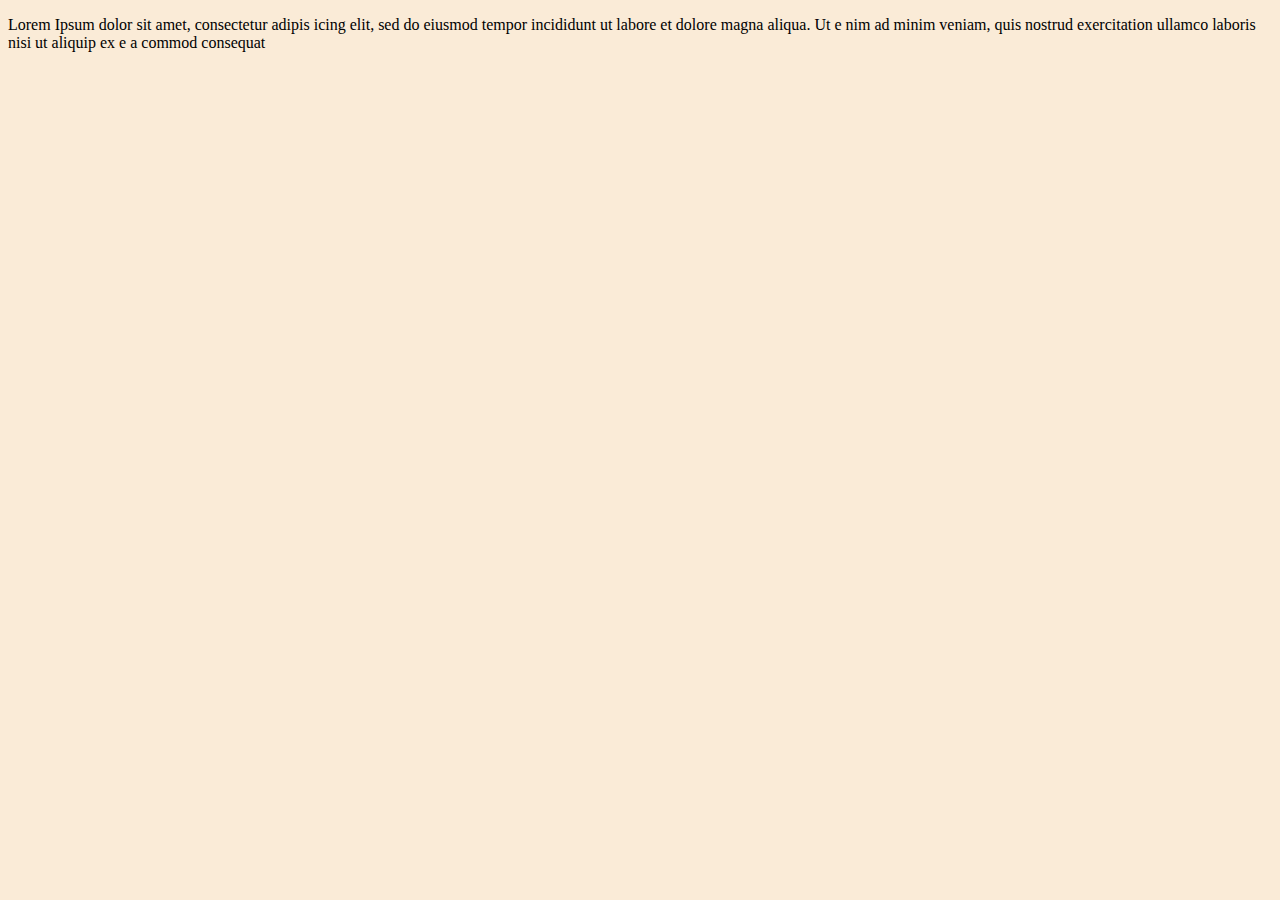
<file: 01.Struktura_dokumentu/index.html>
<!DOCTYPE html>
<html lang="en">
<head>
    <link rel="stylesheet" href="css/style.css">
    <meta charset="UTF-8">
    <title>zadanie pierwsze</title>
</head>
<body>
    <p>
    Lorem Ipsum dolor sit amet, consectetur adipis icing elit,
        sed do eiusmod tempor
    incididunt ut labore et dolore magna aliqua.
        Ut e nim ad minim veniam, quis nostrud 
    exercitation ullamco laboris nisi ut aliquip ex e a commod consequat
    </p>
    
</body>
</html>
</file>
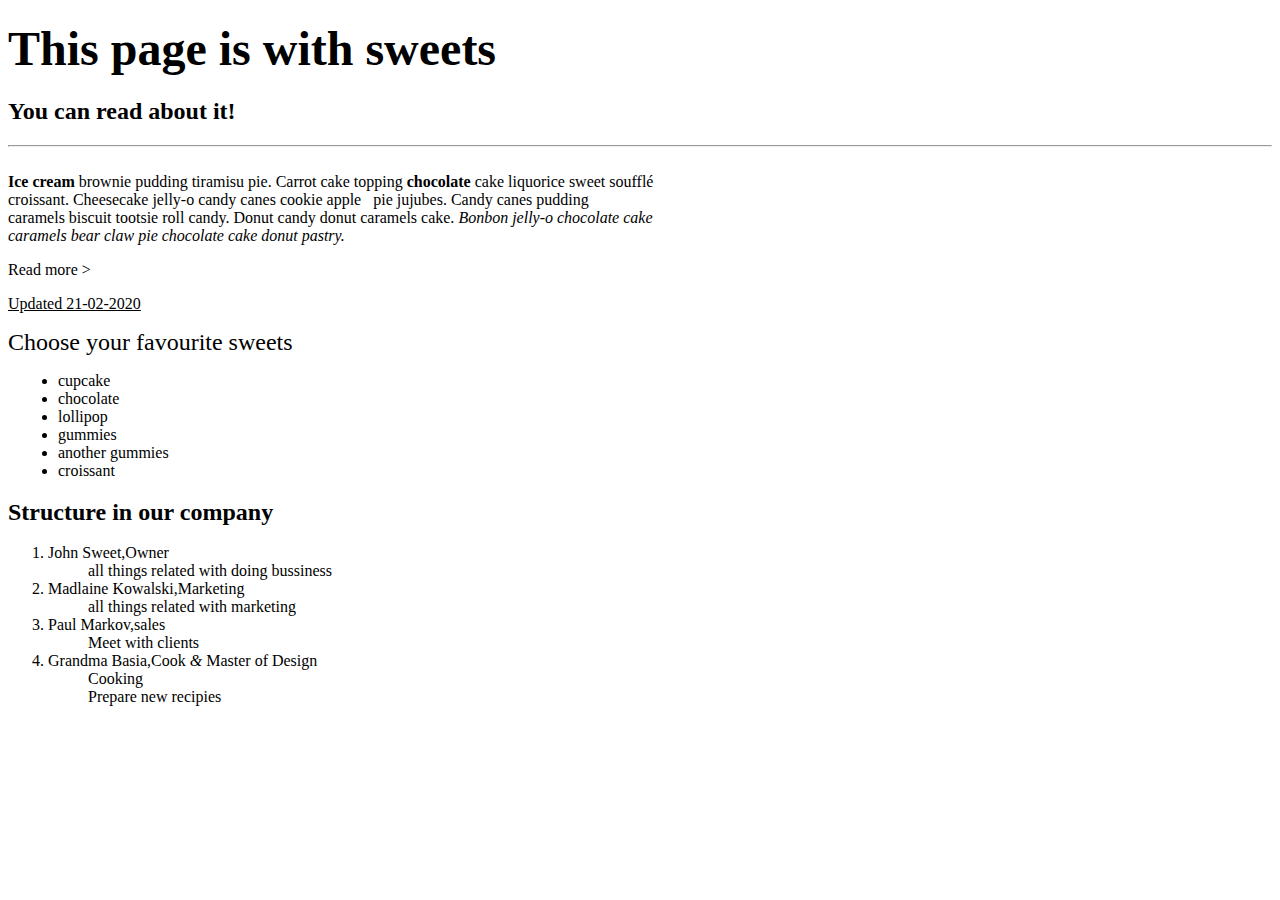
<file: 02.Formatowanie_tekstu/index.html>
<!DOCTYPE html>
<html lang="en">
<head>
    <meta charset="UTF-8">
    <title>zadanie drugie</title>
    
</head>
<body >
    <h1><font size="+4">This page is with sweets</font></h1>
    <h2><font size="+2">You can read about it!</font></h2>
    <hr>
    
    <div style="white-space: pre">
<b>Ice cream</b> brownie pudding tiramisu pie. Carrot cake topping <b>chocolate </b>cake liquorice sweet soufflé 
croissant. Cheesecake jelly-o candy canes cookie apple   pie jujubes. Candy canes pudding
caramels biscuit tootsie roll candy. Donut candy donut caramels cake. <i>Bonbon jelly-o chocolate cake 
caramels bear claw pie chocolate cake donut pastry.</i> </div>
    
    <p>Read more &#x3E</p>
    
    <p><u>Updated 21-02-2020</u></p>
    
    <p><font size="+2">Choose your favourite sweets</font></p>
    <div>
     <li style="margin-left: 50px">cupcake</li>
      <li style="margin-left: 50px">chocolate</li>
      <li style="margin-left: 50px">lollipop</li>
      <li style="margin-left: 50px">gummies</li>
      <li style="margin-left: 50px">another gummies</li>
      <li style="margin-left: 50px">croissant</li>
    </div>
    
    <h3><font size="+2">Structure in our company</font></h3>
    
    <div>
        <ol type="1">
            <li>John Sweet,Owner</li>
            <ul>all things related with doing bussiness</ul>
            <li>Madlaine Kowalski,Marketing</li>
            <ul>all things related with marketing</ul>
            <li>Paul Markov,sales</li>
            <ul>Meet with clients</ul>
            <li>Grandma Basia,Cook <i>&</i> Master of Design
            
                <ul>Cooking</ul>
                <ul>Prepare new recipies</ul>
            </li>
        </ol>
    </div>
</body>
</html>
</file>
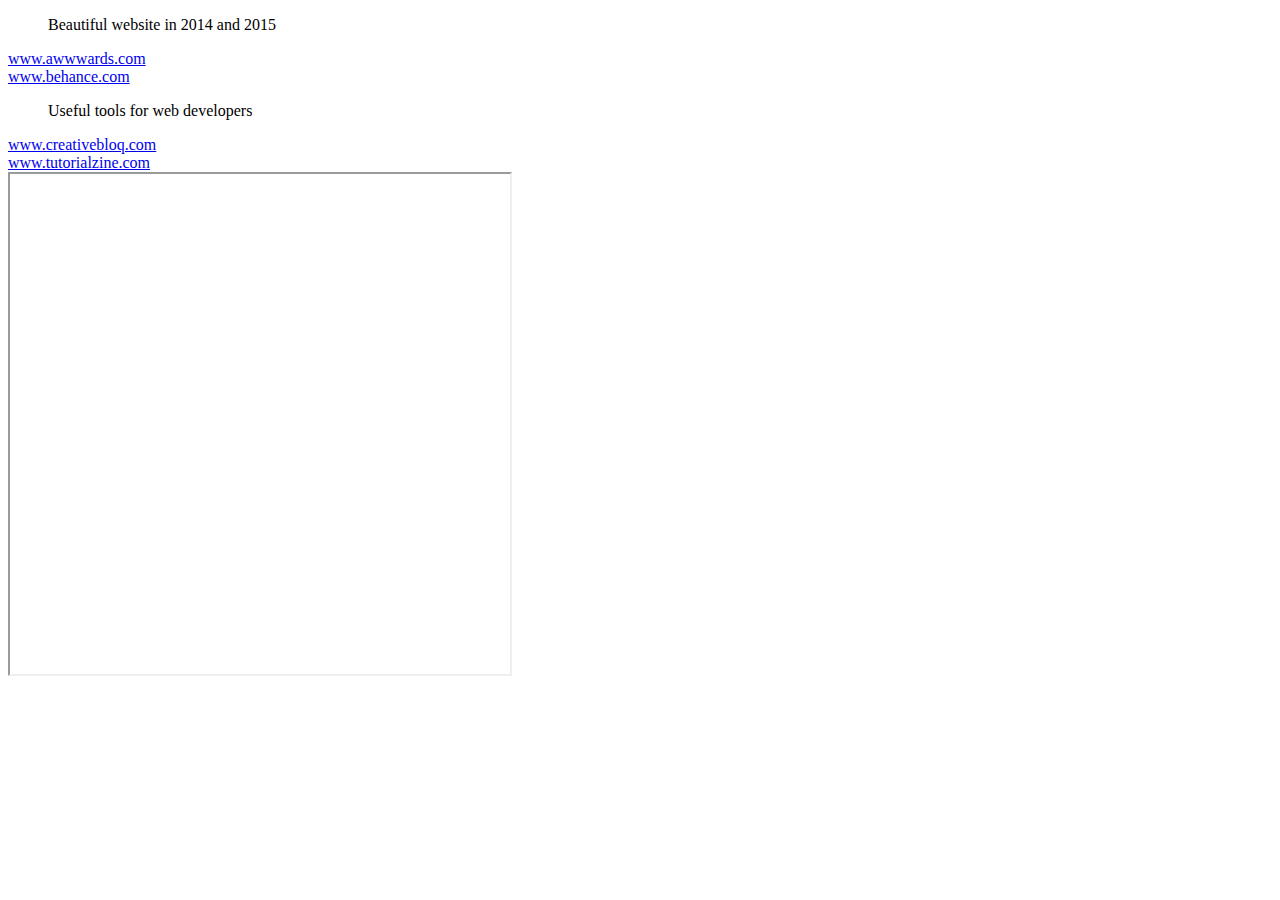
<file: 03.Linki_i_ramka/index.html>
<!DOCTYPE html>
<html lang="en">
<head>
    <meta charset="UTF-8">
    <title>zadanie trzecie</title>
    
    <ul>Beautiful website in 2014 and 2015</ul>
    <li><a href="https://www.awwwards.com" target="_blank">www.awwwards.com</a></li>
    <li><a href="https://www.behance.com" target="_blank">www.behance.com</a></li>
    <! tutaj wyświetla się link w nowej stronie>
    <ul>Useful tools for web developers</ul>
    <li><a href="https://www.creativebloq.com">www.creativebloq.com</a></li>
    <li><a href="https://www.tutorialzine.com">www.tutorialzine.com</a></li>
    <! tutaj wyświetla się link w tej samej karcie>
    
    <iframe src="https://www.spidersweb.pl/kategoria/nowe-technologie" height="500" width="500"></iframe>
   
</head>
<body>

</body>
</html>
</file>
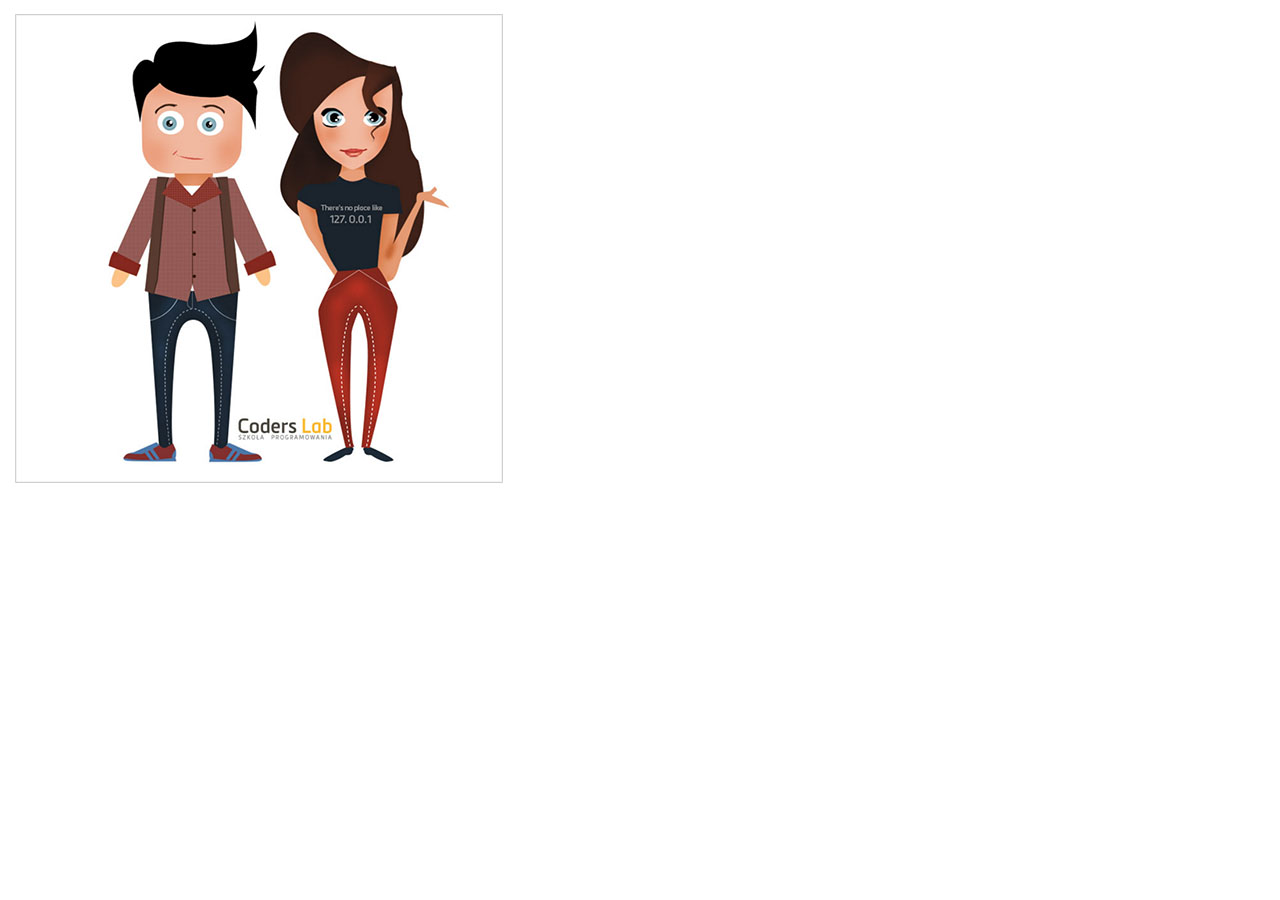
<file: 04.Linki_i_obrazki/index.html>
<!DOCTYPE html>
<html lang="en">
<head>
    <meta charset="UTF-8">
    <title>zadanie 4</title>
    
    

</head>
<body>
<a href="https://www.coderslab.pl/pl" target="_blank" title="strona coderslab" alt="Strona Coders lab"><img src="images/frontend-backend.jpg"></a>
</body>
</html>
</file>
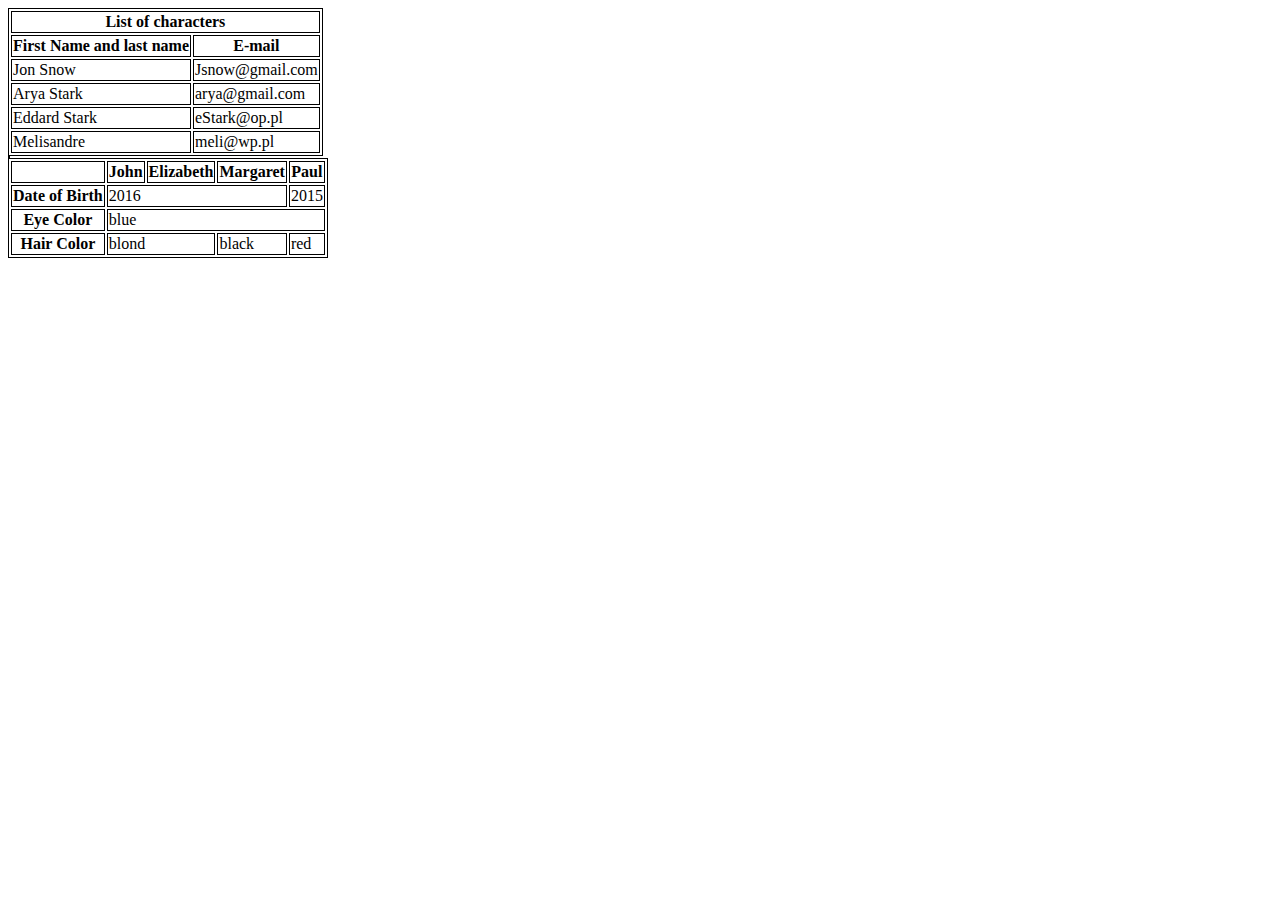
<file: 05.Tabele/index.html>
<!DOCTYPE html>
<html lang="en">

  <head>
    <link rel="stylesheet" href="css/style.css">
    <meta charset="UTF-8">
    <title>Task 5</title>



  </head>

  <body>
    <table>
      <thead>
        <tr>
          <th colspan='2'>List of characters</th>

        </tr>
        <tr>
          <th scope="col">First Name and last name</th>
          <th scope="col">E-mail</th>


        </tr>



        <tr>
          <td>Jon Snow</td>
          <td>Jsnow@gmail.com</td>
        </tr>
        <tr>
          <td>Arya Stark</td>
          <td>arya@gmail.com</td>
        </tr>
          <tr>
              <td>Eddard Stark</td>
              <td>eStark@op.pl</td>
          </tr>
          <tr>
              <td>Melisandre</td>
              <td>meli@wp.pl</td>
          </tr>


      </thead>
    </table>
      <table>
      <table>
    <tbody>
        <tr>
            <td > </td>
            <Th scope="col">John</Th>
            <th scope="col">Elizabeth</th>
            <th scope="col">Margaret</th>
            <th scope="col">Paul</th>
            
        </tr>
        <tr>
            <th scope="row" colspan="1" rowspan="1">Date of Birth </th>
            <td COLSPAN ="3"rowspan="1"> 2016</td>
            <td rowspan="1"> 2015</td>
        </tr>
        <tr>
            <th scope="row" colspan="1" rowspan="1">Eye Color </th>
            <td COLSPAN ="4"rowspan="1"> blue</td>
            
        </tr>
        <tr>
          <th scope="row" colspan="1" rowspan="1">Hair Color </th>
            <td COLSPAN ="2"rowspan="1"> blond</td>
            <td colspan="1" >black</td>
            <td colspan="1">red</td>
        </tr>
       
    </tbody>
</table>
    </table>


  </body>

</html>
</file>
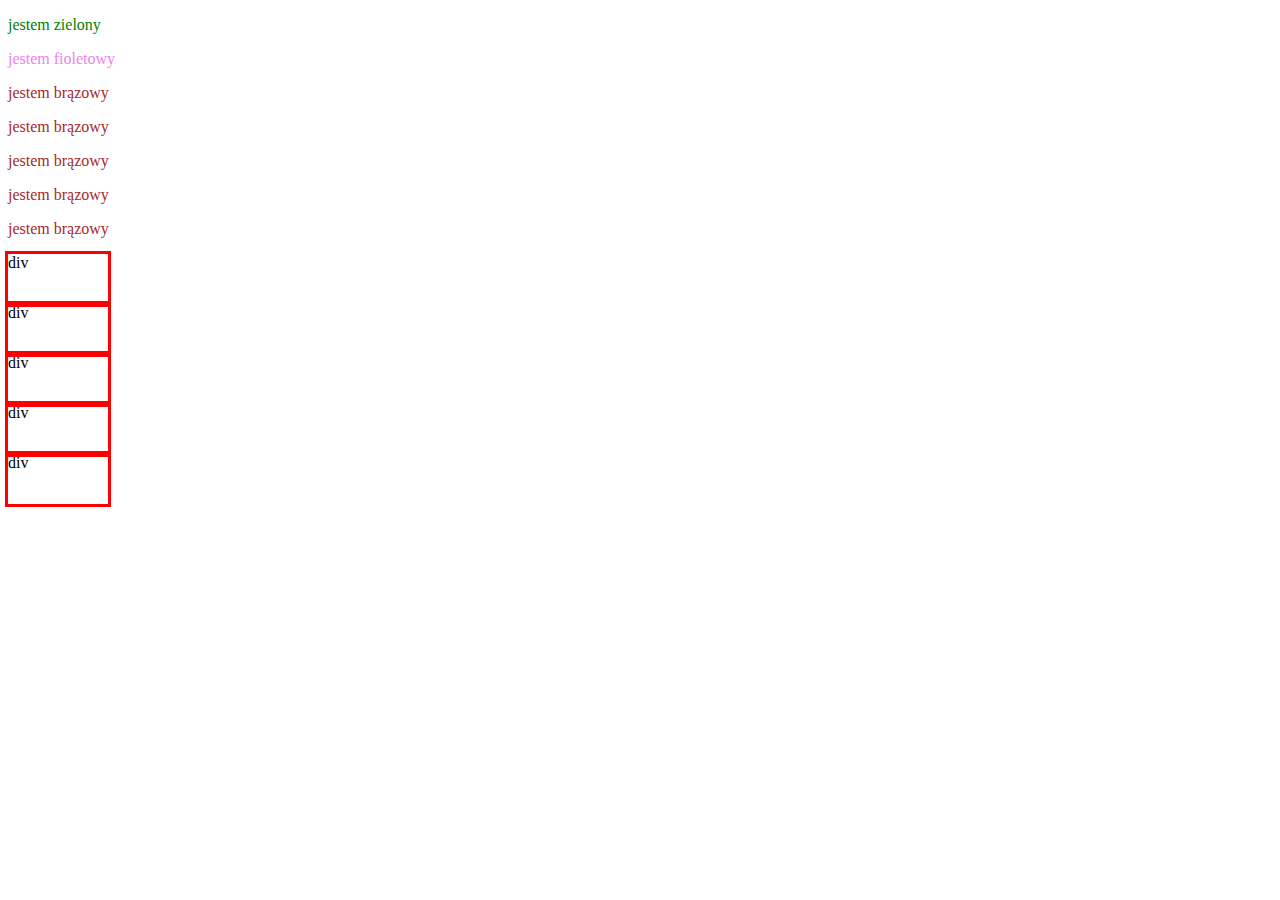
<file: 06.CSS_Kaskadowe_arkusze_stylow/index.html>
<!DOCTYPE html>
<html lang="en">
<head>
    <meta charset="UTF-8">
    <title>Task 6</title>
    <link rel="stylesheet" href="css/style.css">
    <! strona zmienila tło na niebieskie>
    <style>
        body{background-color: pink;}
        
    </style>
    <!strona zmieniła kolor na różowy>
</head>
<body style="background-color: white">
    <!zmiana koloru na zielony,przywrócony kolor na biały dla widoczności dalszej części>

    <p id="first-paragraph">jestem zielony</p>
    <p id="second-paragraph">jestem fioletowy</p>
    
    <p><font color="brown">jestem brązowy</font></p>
    <p><font color="brown">jestem brązowy</font></p>
    <p><font color="brown">jestem brązowy</font></p>
    <p><font color="brown">jestem brązowy</font></p>
    <p><font color="brown">jestem brązowy</font></p>
    
    <div class=block>div</div>
    <div class=block>div</div>
    <div class=block>div</div>
    <div class=block>div</div>
    <div class=block>div</div>
</body>
</html>
</file>
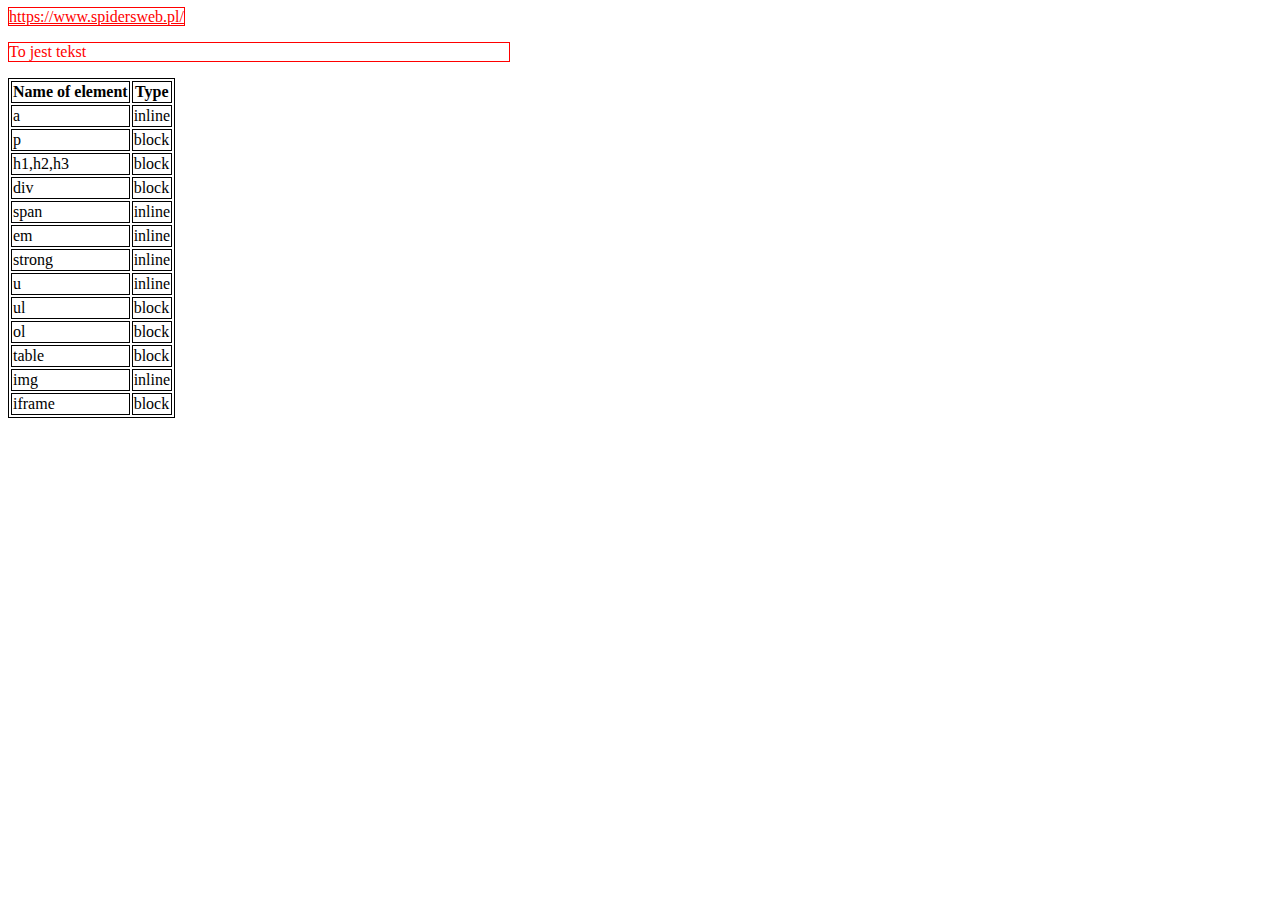
<file: 07.Box_model/index.html>
<!DOCTYPE html>
<html lang="en">
<head>
    <link rel="stylesheet" href="css/style.css">
    <meta charset="UTF-8">
    <title>zadanie 7</title>

</head>
<body>
    <a class="link" href="https://www.spidersweb.pl/">https://www.spidersweb.pl/</a>
    <!jest to zdaniem inline,link nie ma 500 px ,a jego rozmiary nie zmieniają się nawet po zmienieniu właściwosci w stylu>
    <p>To jest tekst</p>
    <! jest to element blokowy,widoczny jest kolor czerwony,oraz zmiana po zmienieniu wartości w pliku style>
    
    <table>
     <tr>
          <th scope="col">Name of element</th>
          <th scope="col">Type</th>
        </tr>
        <tr>
            <td>a</td>
            <td>inline</td>
        </tr>
          <tr>
            <td>p</td>
            <td>block</td>
        </tr>
        <tr>
            <td>h1,h2,h3</td>
            <td>block</td>
        </tr>
        <tr>
            
            <td>div</td>
            <td>block</td>
        </tr>
        <tr>
            <td>span</td>
            <td>inline</td>
        </tr>
        <tr>
            <td>em</td>
            <td>inline</td>
        </tr>
        <tr>
            <td>strong</td>
            <td>inline</td>
        </tr>
        <tr>
            <td>u</td>
            <td>inline</td>
        </tr>
        <tr>
            <td>ul</td>
            <td>block</td>
        </tr>
        <tr>
            <td>ol</td>
            <td>block</td>
        </tr>
        <tr>
            <td>table</td>
            <td>block</td>
        </tr>
        <tr>
            <td>img</td>
            <td>inline</td>
        </tr>
        <tr>
            <td>iframe</td>
            <td>block</td>
        </tr>
    
            
        
    </table>
</body>
</html>
</file>
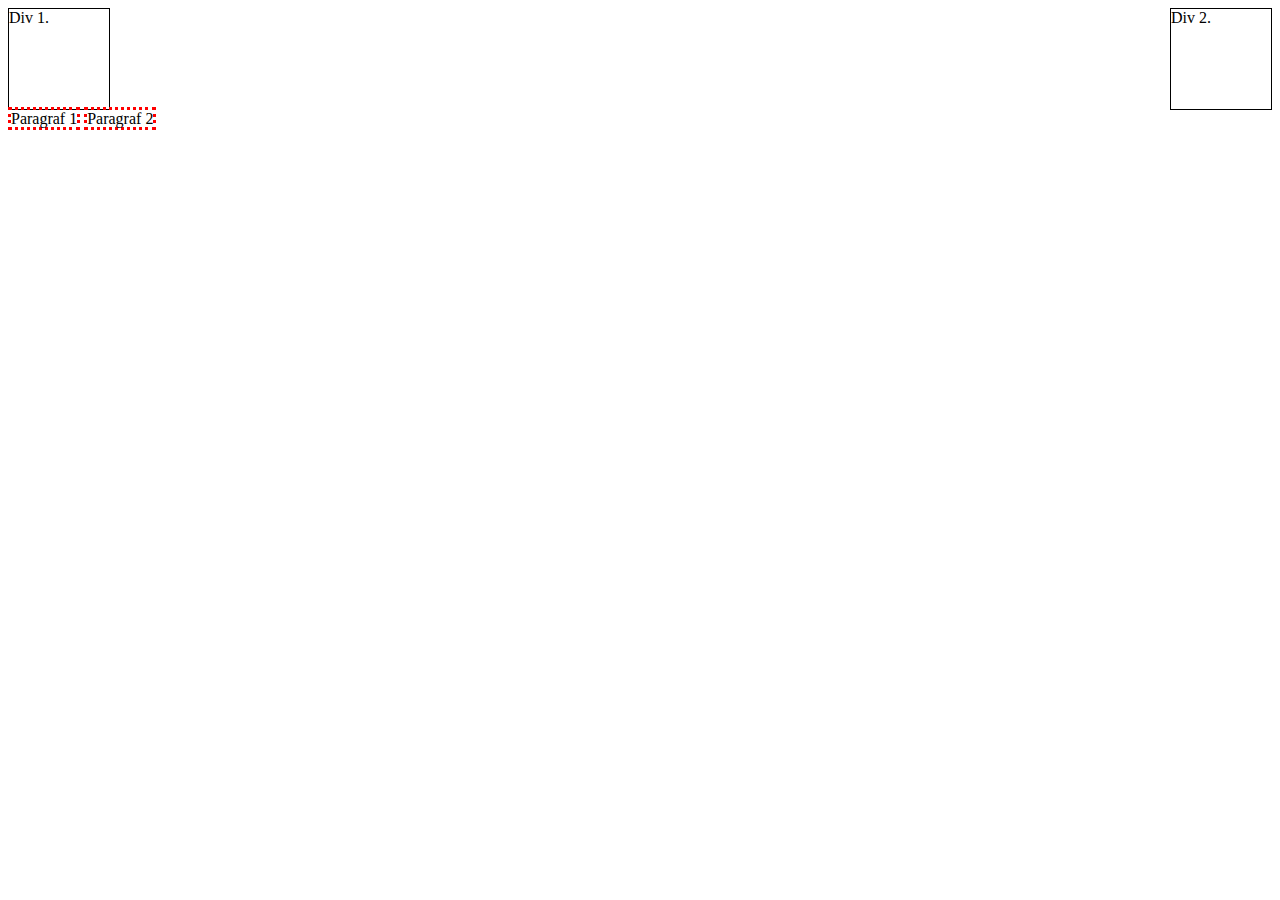
<file: 08.Elementy_obok_siebie/index.html>
<!DOCTYPE html>
<html lang="en">
<head>
    <link rel="stylesheet" href="css/style.css">
    <meta charset="UTF-8">
    <title>zadanie 8</title>

</head>
<body>
    <div id="first-div" class="box">Div 1.</div>
    <div id="second-div" class="box">Div 2.</div>
    <div class="clearfix"></div>
    <p>Paragraf 1</p>
    <p>Paragraf 2</p>
</body>
</html>
</file>
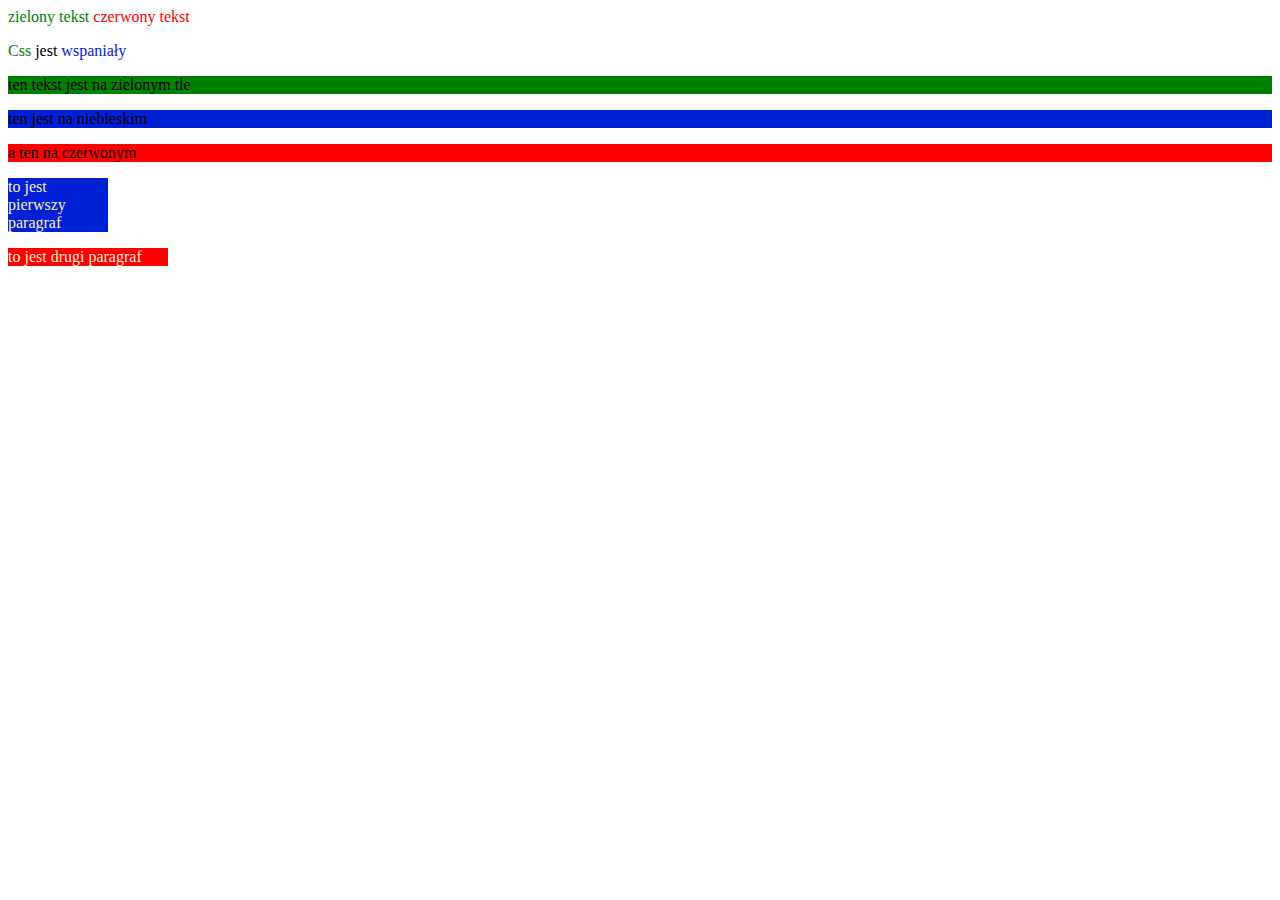
<file: 09.Kolory_i_jednostki_w_CSS/index.html>
<!DOCTYPE html>
<html lang="en">
<head>
     <link rel="stylesheet" href="css/style.css">
    <meta charset="UTF-8">
    <title></title>
</head>
<body>
    <span class="zielony">zielony tekst</span>
    <span class="czerwony">czerwony tekst</span>
    <p><span class="zielony">Css</span><span class="czerwony"></span> jest <span class="niebieski">wspaniały </span></p>
    <div class="colorUnits">
    <p class="zielonetlo">ten tekst jest na zielonym tle</p>
        <p class="niebieskietlo">ten jest na niebieskim</p>
        <p class="czerwonetlo"> a ten na czerwonym</p>
    </div>
    <div class ="container">
        <p class="first niebieskietlo">to jest pierwszy paragraf</p>
        <p class="second czerwonetlo">to jest drugi paragraf</p>
    </div>
    
</body>
</html>
</file>
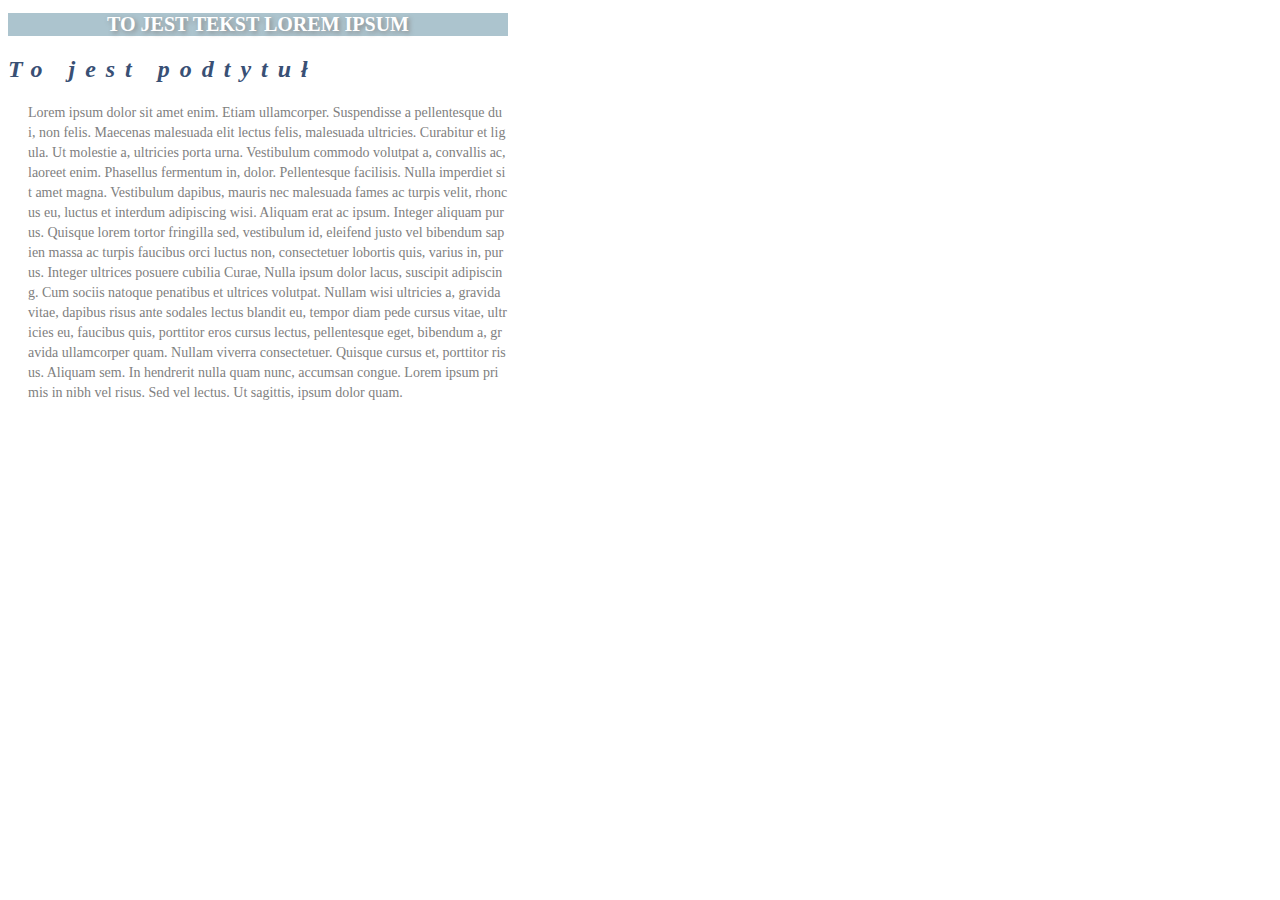
<file: 10.Stylowanie_tekstu/index.html>
<!DOCTYPE html>
<html lang="en">
<head>
     <link rel="stylesheet" href="css/style.css">
    <meta charset="UTF-8">
    <title>Task 10</title>
</head>
<body>
    <div>
<h1>TO JEST TEKST LOREM IPSUM</h1>    
<h2>To jest podtytuł</h2>    
        <p>Lorem ipsum dolor sit amet enim. Etiam ullamcorper. Suspendisse a pellentesque dui, non felis. Maecenas malesuada elit lectus felis, malesuada ultricies. Curabitur et ligula. Ut molestie a, ultricies porta urna. Vestibulum commodo volutpat a, convallis ac, laoreet enim. Phasellus fermentum in, dolor. Pellentesque facilisis. Nulla imperdiet sit amet magna. Vestibulum dapibus, mauris nec malesuada fames ac turpis velit, rhoncus eu, luctus et interdum adipiscing wisi. Aliquam erat ac ipsum. Integer aliquam purus. Quisque lorem tortor fringilla sed, vestibulum id, eleifend justo vel bibendum sapien massa ac turpis faucibus orci luctus non, consectetuer lobortis quis, varius in, purus. Integer ultrices posuere cubilia Curae, Nulla ipsum dolor lacus, suscipit adipiscing. Cum sociis natoque penatibus et ultrices volutpat. Nullam wisi ultricies a, gravida vitae, dapibus risus ante sodales lectus blandit eu, tempor diam pede cursus vitae, ultricies eu, faucibus quis, porttitor eros cursus lectus, pellentesque eget, bibendum a, gravida ullamcorper quam. Nullam viverra consectetuer. Quisque cursus et, porttitor risus. Aliquam sem. In hendrerit nulla quam nunc, accumsan congue. Lorem ipsum primis in nibh vel risus. Sed vel lectus. Ut sagittis, ipsum dolor quam.</p></div>
</body>
</html>
</file>
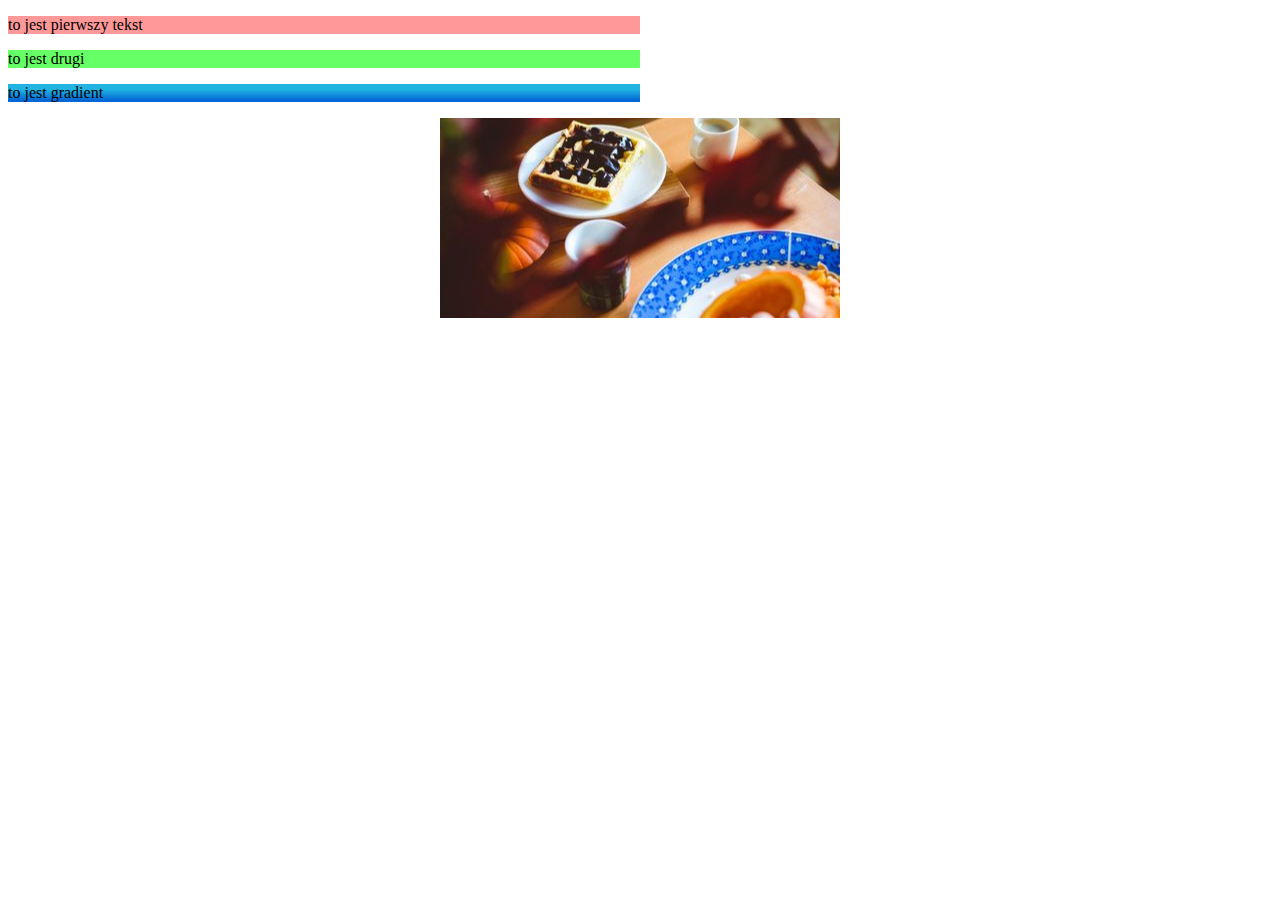
<file: 11.Kolor_i_tlo_w_CSS/index.html>
<!DOCTYPE html>
<html lang="en">
<head>
    
<link rel="stylesheet" href="css/style.css">
    <meta charset="UTF-8">
    <title>Task 11</title>
</head>
<body>
    <div class="OpacityTest">
        <p class="first">to jest pierwszy tekst</p>
        <p class="second">to jest drugi</p>
    </div>
    <div class="gradient">
    <p>to jest gradient</p></div>
    <div class="image"></div>
    
</body>
</html>
</file>
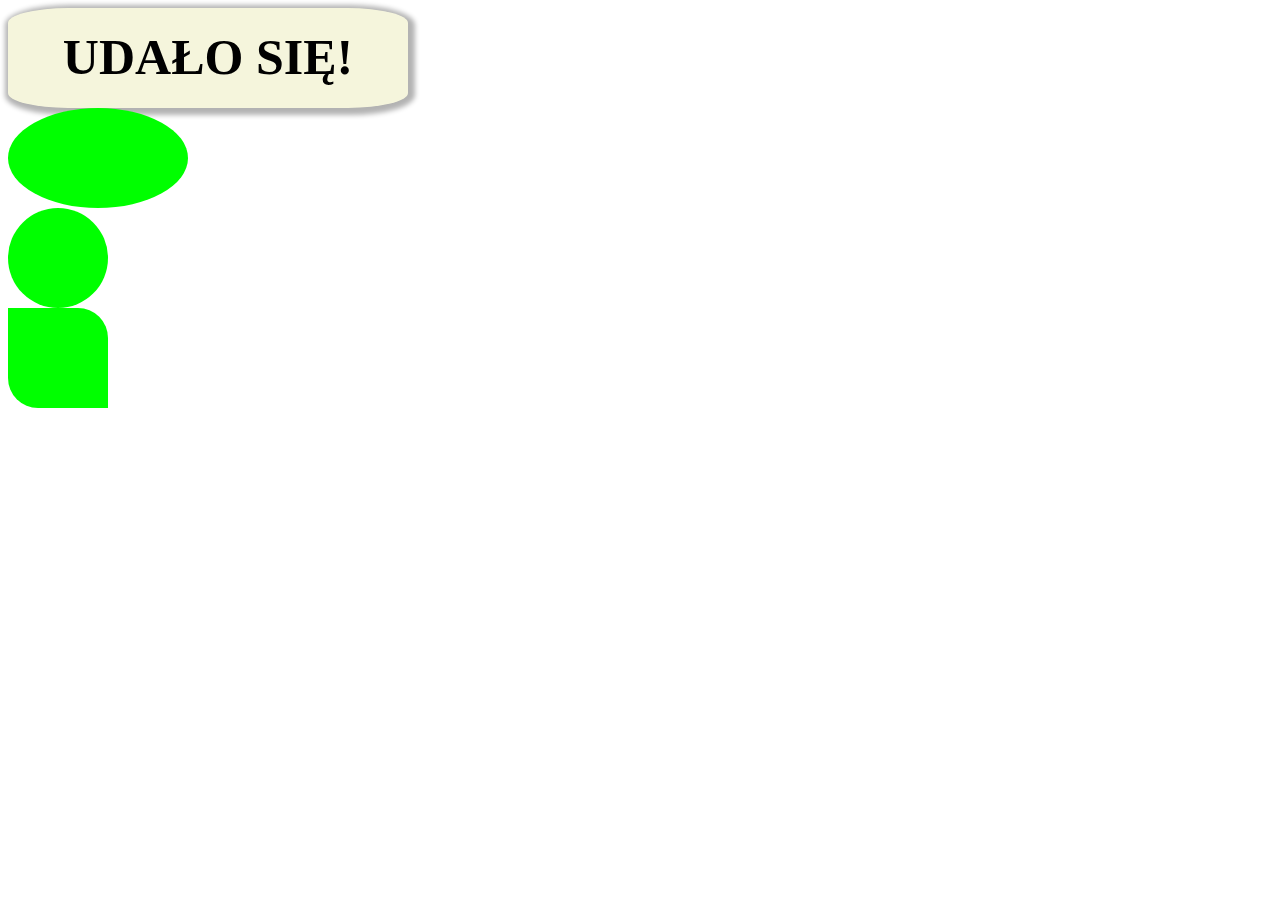
<file: 12.Border_i_box_shadow/index.html>
<!DOCTYPE html>
<html lang="en">
<head>
    <link rel="stylesheet" href="css/style.css">
    <meta charset="UTF-8">
    <title>CodersLab</title>
    <link rel="stylesheet" href="css/style.css">
</head>
<body>

    <div class="popup">UDAŁO SIĘ!</div>
    <div class ="ellipse"> </div>
    <div class="circle"></div>
    <div class="lime"></div>
</body>
</html>
</file>
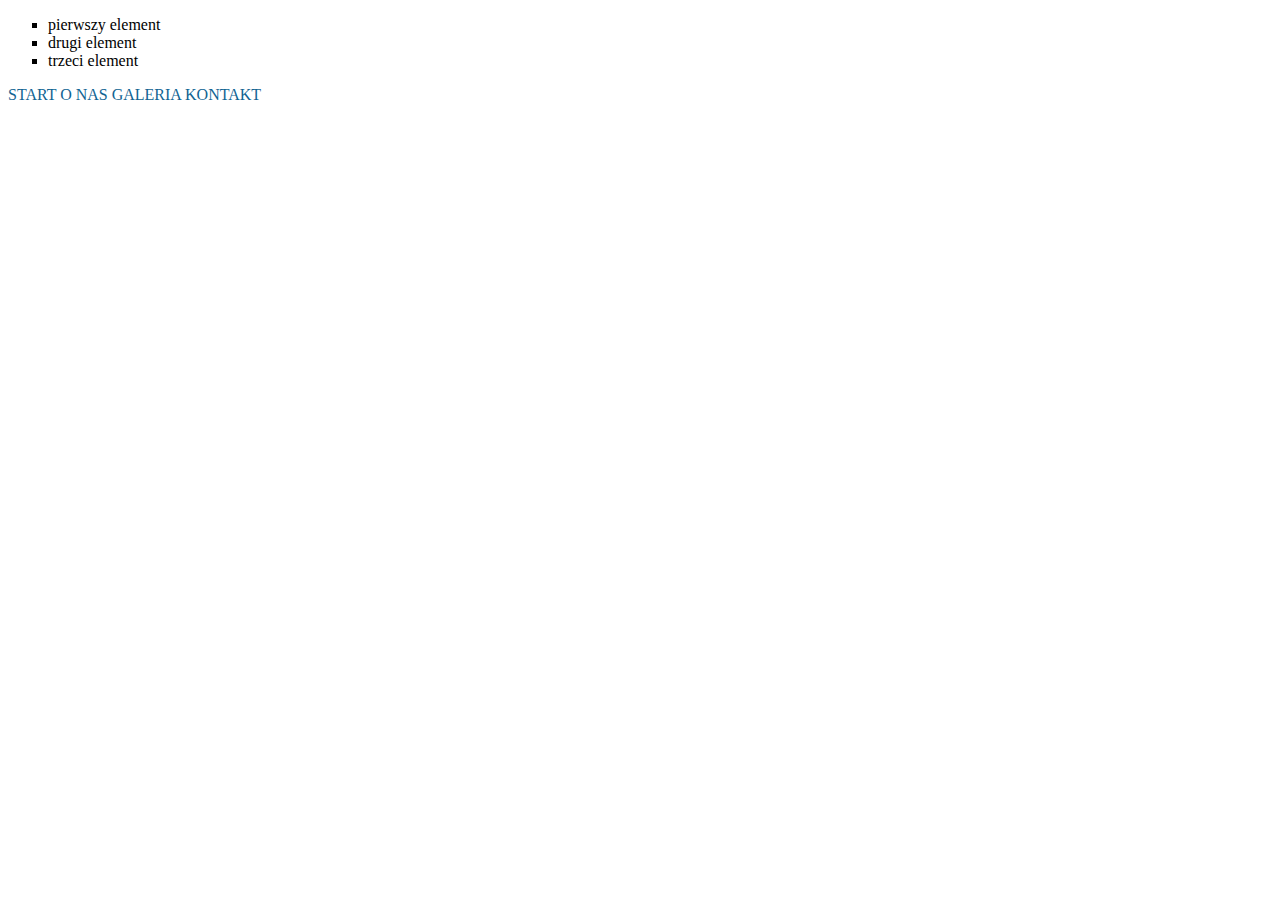
<file: 13.Stylowanie_list/index.html>
<!DOCTYPE html>
<html lang="en">
<head>
    <link rel="stylesheet" href="css/style.css">
    <meta charset="UTF-8">
    <title></title>
</head>
<body>
    <ul>
        <li>pierwszy element</li>
        <li>drugi element</li>
        <li>trzeci element</li>
    </ul>
    <ul.a class="menuList">
    <li.a>START</li.a>
    <li.a> O NAS </li.a>
    <li.a> GALERIA </li.a>
    <li.a> KONTAKT </li.a>
    </ul.a>
</body>
</html>
</file>
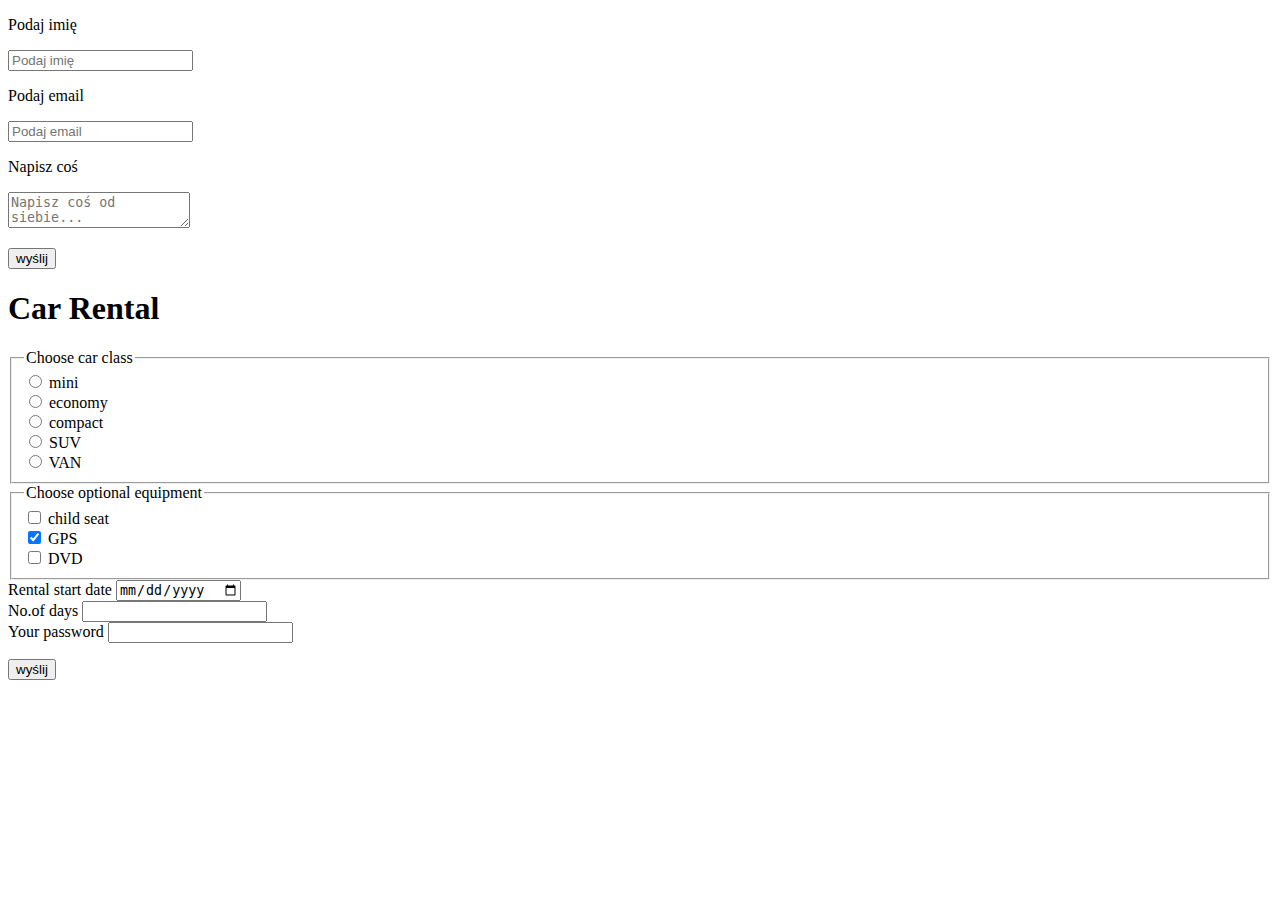
<file: 14.Formularze/index.html>
<!DOCTYPE html>
<html lang="en">
<head>
    <meta charset="UTF-8">
    <title></title>

</head>
<body>
 <form action="" method="get" class="ContactForm">
     <p>Podaj imię</p>
  <div.formularz class="contactForm">
    <label for="imie"> </label>
    <input type="text" name="imię" placeholder="Podaj imię">
  </div.formularz>
     <p>Podaj email</p>
  <div.formularz class="contactForm">
      <label for="text">  </label>
    <input type="email" name="email" placeholder="Podaj email" >
  </div.formularz>
     <p>Napisz coś</p>
  <div.formularz class="contactForm">
    <label for="cos"></label>
      <textarea id="cos" name="cos" placeholder="Napisz coś od siebie..." style=height: 170px></textarea>
  </div.formularz>
    <p> <label for="wyślij"></label>
        
        <input type="submit" value="wyślij"></p>
</form>
    <div>
    <h1>Car Rental</h1>
     <form action="" method="get" class="RentCarForm">
         <fieldset>
             <legend>Choose car class</legend>
    <div class="preference">
        <input type="radio" name="class" >
    <label for="mini">mini</label><br>
         <input type="radio" name="class" >
        <label for="economy">economy</label><br>
   
        <input type="radio" name="class" >
        <label for="compact">compact</label><br>
    
        
    <input type="radio" name="class" >
        <label for="SUV">SUV</label><br>
        
    <input type="radio" name="class" >
        <label for="VAN">VAN</label>
    
</div>
             </fieldset>

         <fieldset>
             <legend>Choose optional equipment</legend>
<div class="preference">
    <input type="checkbox" name="child seat" >
        <label for="child seat">child seat</label><br>
    <input type="checkbox" name="GPS" checked>
        <label for="GPS">GPS</label><br>
    <input type="checkbox" name="DVD" >
        <label for="DVD">DVD</label><br>
</div>
         </fieldset>
         <div.formularz class="carrentform"></div.formularz>
         <label for="date" >Rental start date</label>
          <input type="date"name="date">
         
         <br>
         <label for="number" >No.of days</label>
         <input type="number"name="number">
         
         <br>
         <label for="password" >Your password</label>
         <input type="password"name="password">
        <p> <label for="wyślij"></label>
        
        <input type="submit" value="wyślij"></p>
         
         
        
    </form>
    </div>
</body>
</html>
</file>
<file: 01.Struktura_dokumentu/css/style.css>
body{
    background-color: antiquewhite;
}

h1{
    color:aqua;
}

p{
    color:black;
}
a{
    color:blanchedalmond;
}
</file>
<file: 05.Tabele/css/style.css>
table, th, td {
    border: 1px solid black;
}
</file>
<file: 06.CSS_Kaskadowe_arkusze_stylow/css/style.css>
body{
    background-color: blue;
}
div{
    display:block;
    width: 100px;
    height: 50px;
    outline: 3px;
    outline-style: solid;
    outline-color: red;
}
#first-paragraph{
    color: green;
}
#second-paragraph{
    color:violet;
}
</file>
<file: 07.Box_model/css/style.css>
a:link{
    color:red;
    border: 1px solid red;
    width: 500px;
}
p{
     color:red;
    border: 1px solid red;
    width: 500px;
}
table, th, td {
    border: 1px solid black;
}
</file>
<file: 08.Elementy_obok_siebie/css/style.css>
.box{
    width: 100px;
    height: 100px;
    outline: 1px;
    border: 1px solid black;
    
}
#first-div{
display: inline-block;
}
#second-div{
    float: right;
}
p{
    width: 80px;
    outline: 2px;
    border: dotted red;
    display: inline;
}
.clearfix{
    clear:both;
}
</file>
<file: 09.Kolory_i_jednostki_w_CSS/css/style.css>
.czerwony{
    color:#ff0000;
}
.zielony{
    color: green;
}
.niebieski{
    color:rgb(0,32,211);
}
.container{
    width: 200px;
    color:antiquewhite;
}
.colorUnits{
    background:inherit;
}
.first{
    width:50%;
    
}
.second{
    width:10em;
}
.czerwonetlo{
    background-color:#ff0000;
}
.zielonetlo{
  background-color:  green;
}
.niebieskietlo{
  background-color:  rgb(0,32,211);
}
</file>
<file: 10.Stylowanie_tekstu/css/style.css>
div{
    
width:500px;
    font-family: "Verdana, Arial, sans-serif";
}
h1{
    background-color: #ACC4CE;
    text-align: center;
    font-size: 20px;
    color: white;
    
    text-shadow: 2px 2px 5px #878787;
    font-family: "Verdana, Arial, sans-serif";
}
h2
{
    color: #395075;
    letter-spacing: 10px;
    font-style: italic;
}
p{
    color:grey;
    font-size:14px;
    line-height: 20px;
    padding-left: 20px;
    word-break: break-all;
    
}
</file>
<file: 11.Kolor_i_tlo_w_CSS/css/style.css>
div{
    width:50%;
    
}
.opacityTest{
    
}
.first{
    background-color: rgba(255,0,0,0.4);
}
.second{
    background-color:rgba(0,255,0,0.6);
}
.gradient{
   
background: rgba(33,180,226,1);
background: -moz-linear-gradient(top, rgba(33,180,226,1) 0%, rgba(33,180,226,1) 30%, rgba(3,102,214,1) 91%, rgba(3,102,214,1) 100%);
background: -webkit-gradient(left top, left bottom, color-stop(0%, rgba(33,180,226,1)), color-stop(30%, rgba(33,180,226,1)), color-stop(91%, rgba(3,102,214,1)), color-stop(100%, rgba(3,102,214,1)));
background: -webkit-linear-gradient(top, rgba(33,180,226,1) 0%, rgba(33,180,226,1) 30%, rgba(3,102,214,1) 91%, rgba(3,102,214,1) 100%);
background: -o-linear-gradient(top, rgba(33,180,226,1) 0%, rgba(33,180,226,1) 30%, rgba(3,102,214,1) 91%, rgba(3,102,214,1) 100%);
background: -ms-linear-gradient(top, rgba(33,180,226,1) 0%, rgba(33,180,226,1) 30%, rgba(3,102,214,1) 91%, rgba(3,102,214,1) 100%);
background: linear-gradient(to bottom, rgba(33,180,226,1) 0%, rgba(33,180,226,1) 30%, rgba(3,102,214,1) 91%, rgba(3,102,214,1) 100%);
filter: progid:DXImageTransform.Microsoft.gradient( startColorstr='#21b4e2', endColorstr='#0366d6', GradientType=0 );


}
.image{
    background-image: url(../images/homemade-pumpkin-waffle-with-dark-chocolate-topping.jpg);
    width: 100%;
    height: 200px;
    background-repeat: no-repeat;
    background-position: center;
}
</file>
<file: 12.Border_i_box_shadow/css/style.css>
.popup{
    width: 400px;
    height: 100px;
    background: beige;
    
    box-shadow: 2px 2px 5px 5px rgba(0, 0, 0, 0.3);
    justify-content: center;
    font-size: 50px;
    font-weight: 700;
    padding-top:20px;
    display: flex;
    border-radius: 15%;
    box-sizing: border-box;
}
.ellipse{
    width:180px;
    height: 100px;
    background-color: lime;
    border-radius: 70%;
}
.circle{
    width:100px;
    height: 100px;
    background-color: lime;
    border-radius: 50%;
}
.lime{
    width:100px;
    height: 100px;
    background-color: lime;
    border-radius: 0% 30% 0% 30%;
}
</file>
<file: 13.Stylowanie_list/css/style.css>
ul.a {
  list-style-type:none;
  margin: 0;
  padding: 0;
  overflow: hidden;
  color: #116493;
   
}
ul{ list-style-type: square;
}
li.a{
    float:left;
    display: none;
    color:#116493;
    padding: 14px 16px;
}

.menuList{
   
  color:  #116493;
  text-align: center;
  
  
}
.squareList{
    list-style-type: square;
}
</file>
